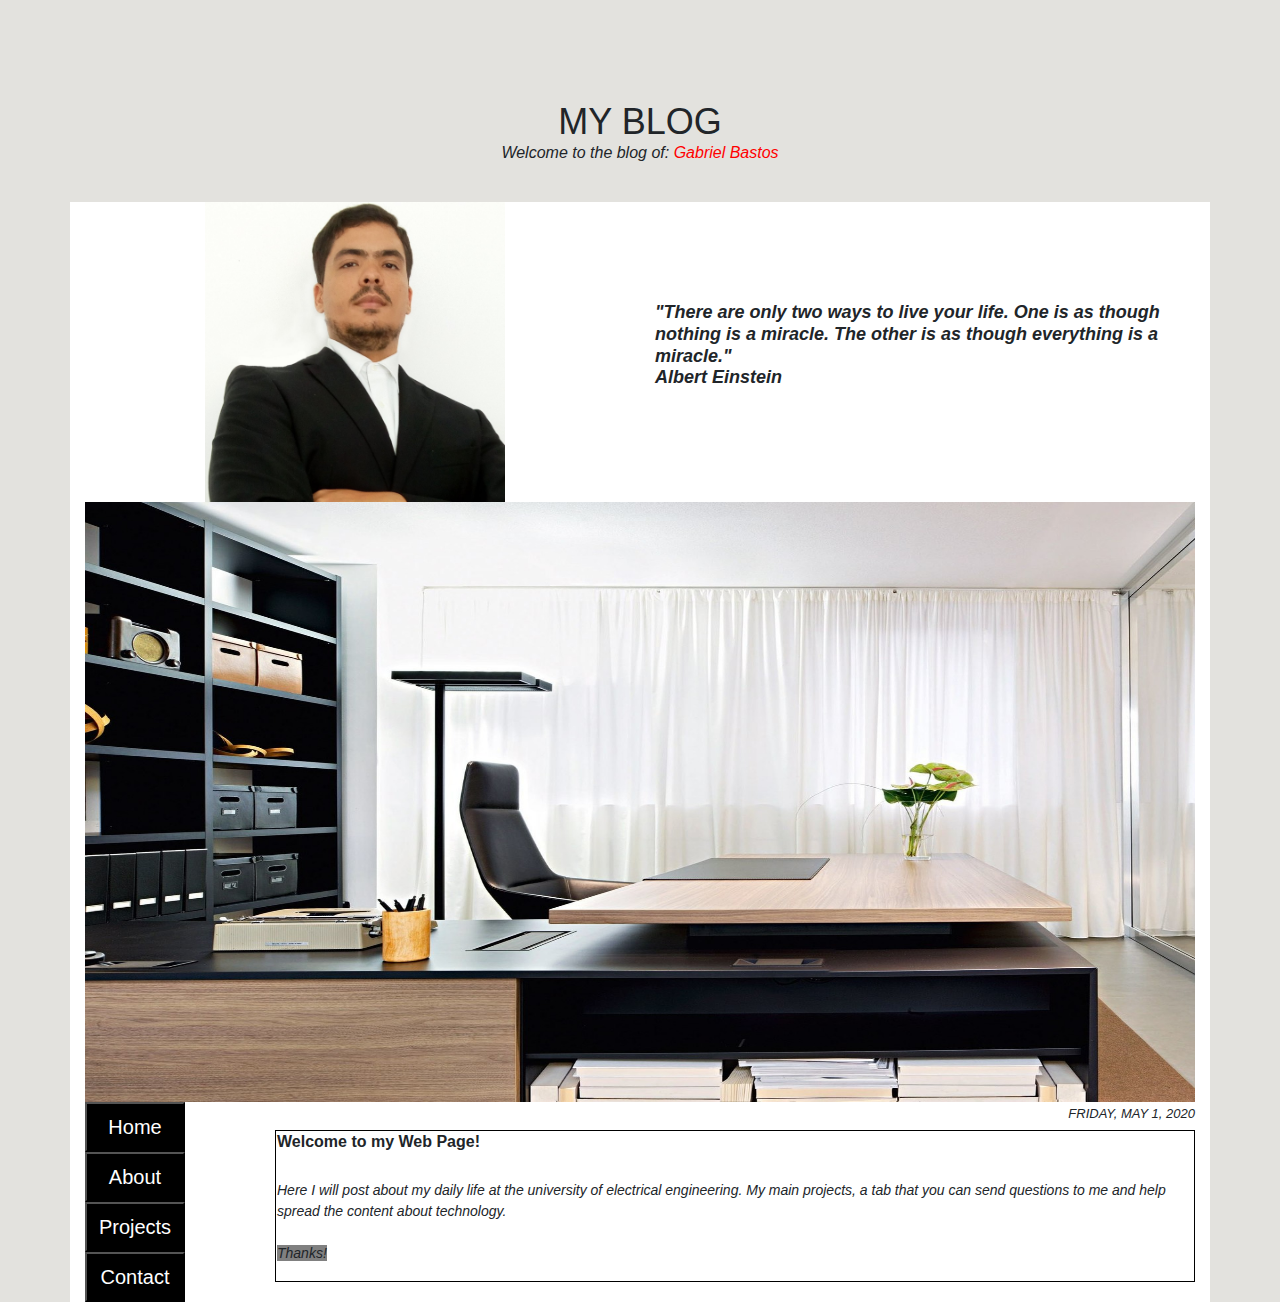
<file: Index.html>
<!DOCTYPE html>
<html>
    <head>
        <title>Gabriel Bastos</title>
        <link rel="stylesheet" href="https://maxcdn.bootstrapcdn.com/bootstrap/4.0.0/css/bootstrap.min.css" integrity="sha384-Gn5384xqQ1aoWXA+058RXPxPg6fy4IWvTNh0E263XmFcJlSAwiGgFAW/dAiS6JXm" crossorigin="anonymous">
        <link rel="stylesheet" href="style.css">
        <meta name="viewport" content="width=device-width",initial-scale="1.0">
    </head>
    <body>
      <h1>MY BLOG</h1>
      <h2>Welcome to the blog of:<font color="red";background-color="black"> Gabriel Bastos</font></h2>

<div class="container">
    <div class="row">
        <div class="col-lg-6 col-sm-6">
            <img class="displayed" src="Main Photo.jpg" height="300" width="300">
        </div>
        <div class="col-lg-6 col-sm-6">
          <h5>"There are only two ways to live your life. One is as though nothing is a miracle. The other is as though everything is a miracle."
 <br/></h5>
        </div>
    </div>
        <img class="displayed" src="Title.jpg" height="600" width="100%">
</div>

<div class="container">
  <div class="row">
    <div class="col-lg-2 col-sm-6">

          <a href="Index.html"><button>Home</button></a>
          <a href="About.html"><button>About</button></a>
          <a href="Projects.html"><button>Projects</button></a>
          <a href="Contact.html"><button>Contact</button></a>

    </div>
    <div class="col-lg-10 col-sm-6">
        <h4> FRIDAY, MAY 1, 2020 </h4>
        <table>
          <tr>
            <th>
          <h6> Welcome to my Web Page!</h6>
          <p class="black"><br/>
Here I will post about my daily life at the university of electrical engineering. My main projects, a tab that you can send
questions to me and help spread the content about technology.<br/><br/> <span id="bolder">Thanks!</span> </p>
           </th>
         </tr>
        </table>
    </div>
  </div>
</div>

    </body>
</html>
</file>
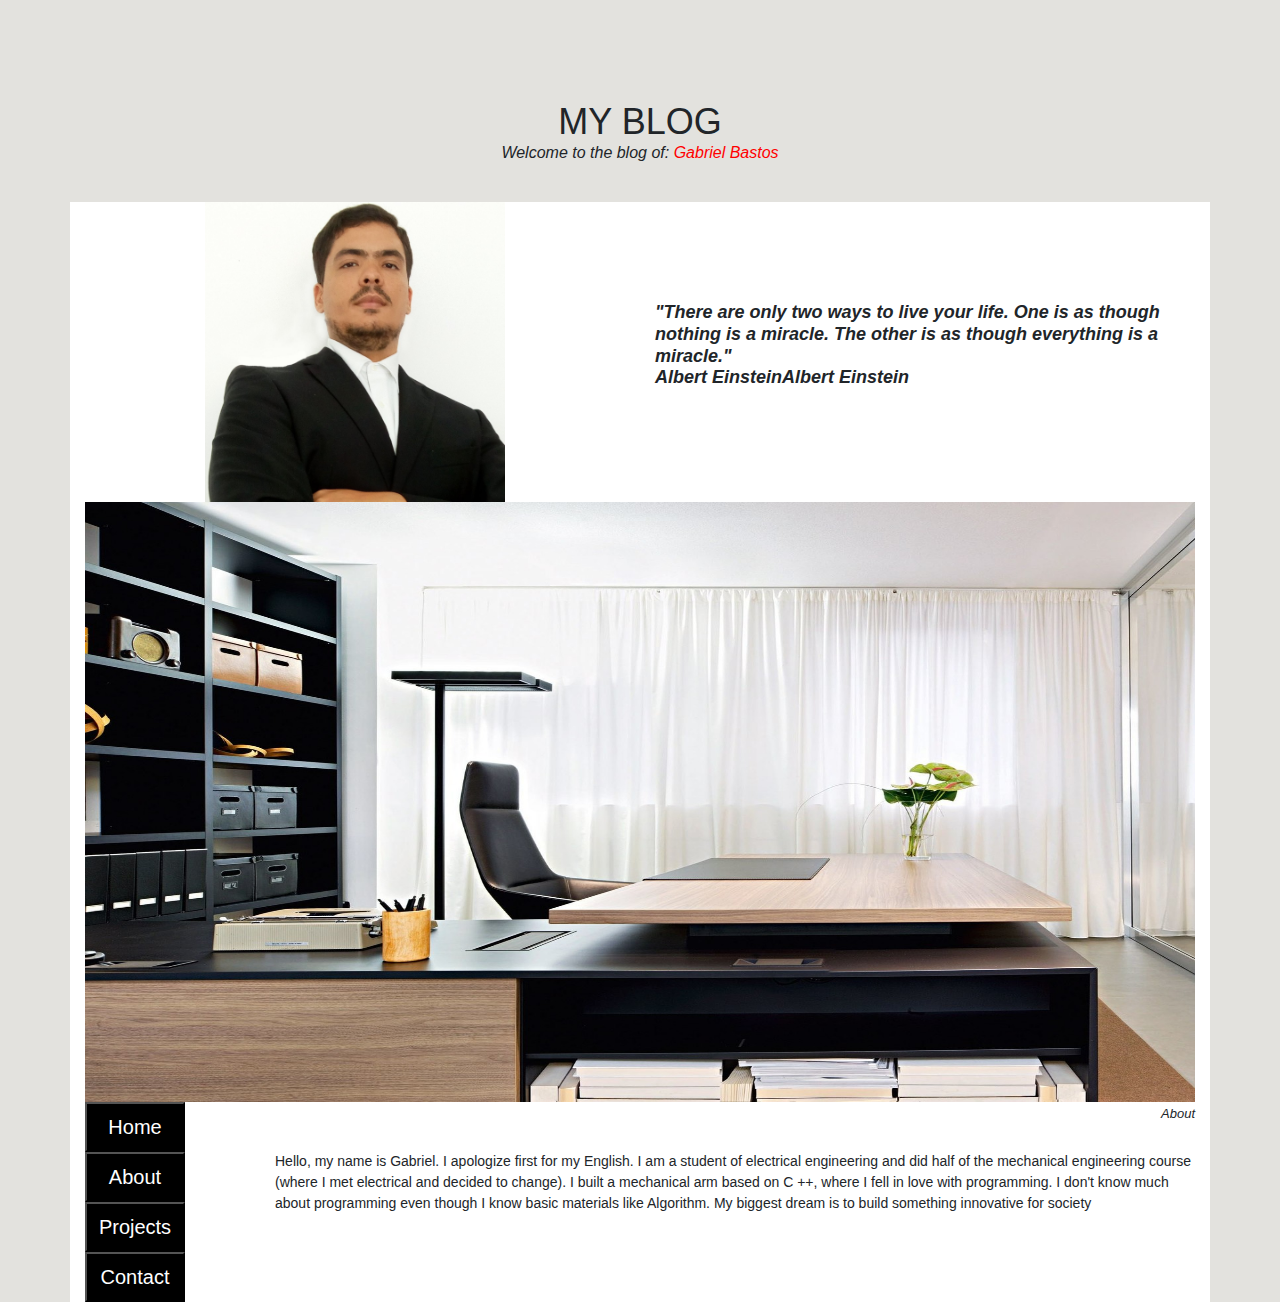
<file: About.html>
<!DOCTYPE html>
<html>
    <head>
        <title>Gabriel Bastos</title>
        <link rel="stylesheet" href="https://maxcdn.bootstrapcdn.com/bootstrap/4.0.0/css/bootstrap.min.css" integrity="sha384-Gn5384xqQ1aoWXA+058RXPxPg6fy4IWvTNh0E263XmFcJlSAwiGgFAW/dAiS6JXm" crossorigin="anonymous">
        <link rel="stylesheet" href="style.css">
        <meta name="viewport" content="width=device-width",initial-scale="1.0">
    </head>
    <body>
      <h1>MY BLOG</h1>
      <h2>Welcome to the blog of:<font color="red";background-color="black"> Gabriel Bastos</font></h2>

<div class="container">
    <div class="row">
        <div class="col-lg-6 col-sm-6">
            <img class="displayed" src="Main Photo.jpg" height="300" width="300">
        </div>
        <div class="col-lg-6 col-sm-6">
          <h5>"There are only two ways to live your life. One is as though nothing is a miracle. The other is as though everything is a miracle."
 <br/>Albert Einstein</h5>
        </div>
    </div>
        <img class="displayed" src="Title.jpg" height="600" width="100%">
</div>

<div class="container">
  <div class="row">
    <div class="col-lg-2 col-sm-6">

          <a href="Index.html"><button>Home</button></a>
          <a href="About.html"><button>About</button></a>
          <a href="Projects.html"><button>Projects</button></a>
          <a href="Contact.html"><button>Contact</button></a>
        
    </div>
    <div class="col-lg-10 col-sm-6">
        <h4> About </h4>

          <p><br/>
Hello, my name is Gabriel. I apologize first for my English. I am a student of electrical engineering and did half of the mechanical engineering course (where I met electrical and decided to change). I built a mechanical arm based on C ++, where I fell in love with programming. I don't know much about programming even though I know basic materials like Algorithm. My biggest dream is to build something innovative for society</p>

    </div>
  </div>
</div>

    </body>
</html>
</file>
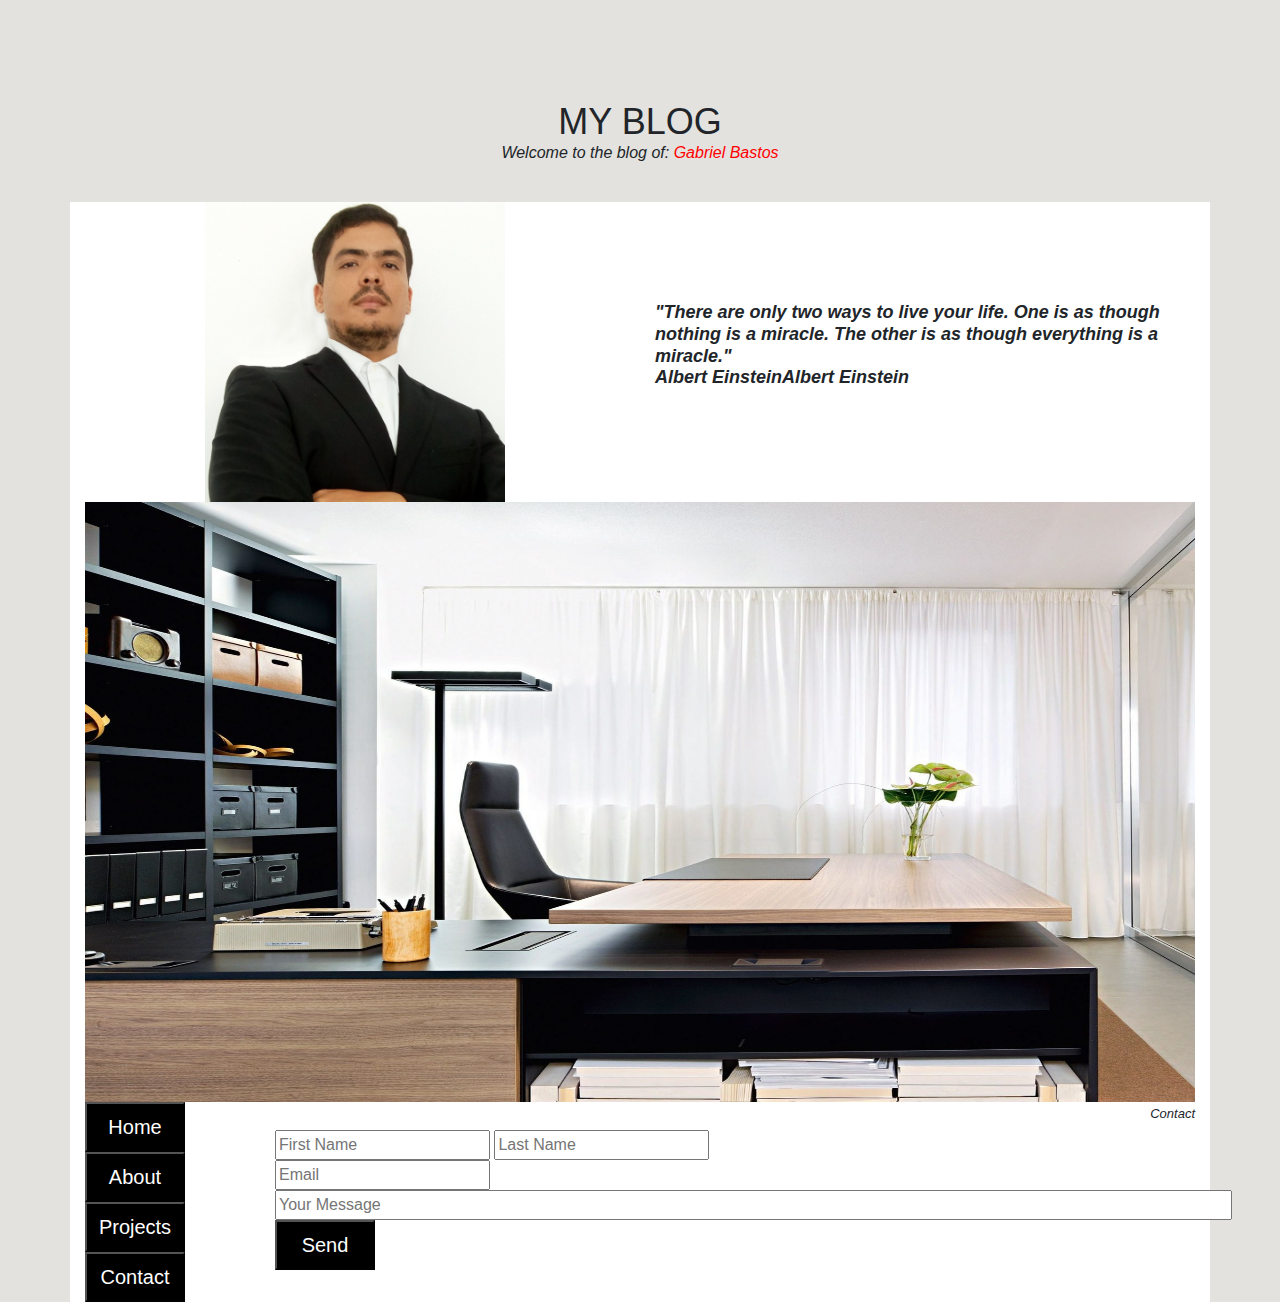
<file: Contact.html>
<!DOCTYPE html>
<html>
    <head>
        <title>Gabriel Bastos</title>
        <link rel="stylesheet" href="https://maxcdn.bootstrapcdn.com/bootstrap/4.0.0/css/bootstrap.min.css" integrity="sha384-Gn5384xqQ1aoWXA+058RXPxPg6fy4IWvTNh0E263XmFcJlSAwiGgFAW/dAiS6JXm" crossorigin="anonymous">
        <link rel="stylesheet" href="style.css">
        <meta name="viewport" content="width=device-width",initial-scale="1.0">
    </head>
    <body>
      <h1>MY BLOG</h1>
      <h2>Welcome to the blog of:<font color="red";background-color="black"> Gabriel Bastos</font></h2>

<div class="container">
    <div class="row">
        <div class="col-lg-6 col-sm-6">
            <img class="displayed" src="Main Photo.jpg" height="300" width="300">
        </div>
        <div class="col-lg-6 col-sm-6">
          <h5>"There are only two ways to live your life. One is as though nothing is a miracle. The other is as though everything is a miracle."
 <br/>Albert Einstein</h5>
        </div>
    </div>
        <img class="displayed" src="Title.jpg" height="600" width="100%">
</div>

<div class="container">
  <div class="row">
    <div class="col-lg-2 col-sm-6">
        
          <a href="Index.html"><button>Home</button></a>
          <a href="About.html"><button>About</button></a>
          <a href="Projects.html"><button>Projects</button></a>
          <a href="Contact.html"><button>Contact</button></a>

    </div>
    <div class="col-lg-10 col-sm-6">
        <h4> Contact </h4>

        <form>
          <input name="name" type="Text" placeholder="First Name">
          <input name="name" type="Text" placeholder="Last Name"><br/>
          <input name="name" type="Text" placeholder="Email">
          <input name="name" type="Text" placeholder="Your Message" size="100">
          <button>Send</button>



    </div>
  </div>
</div>

    </body>
</html>
</file>
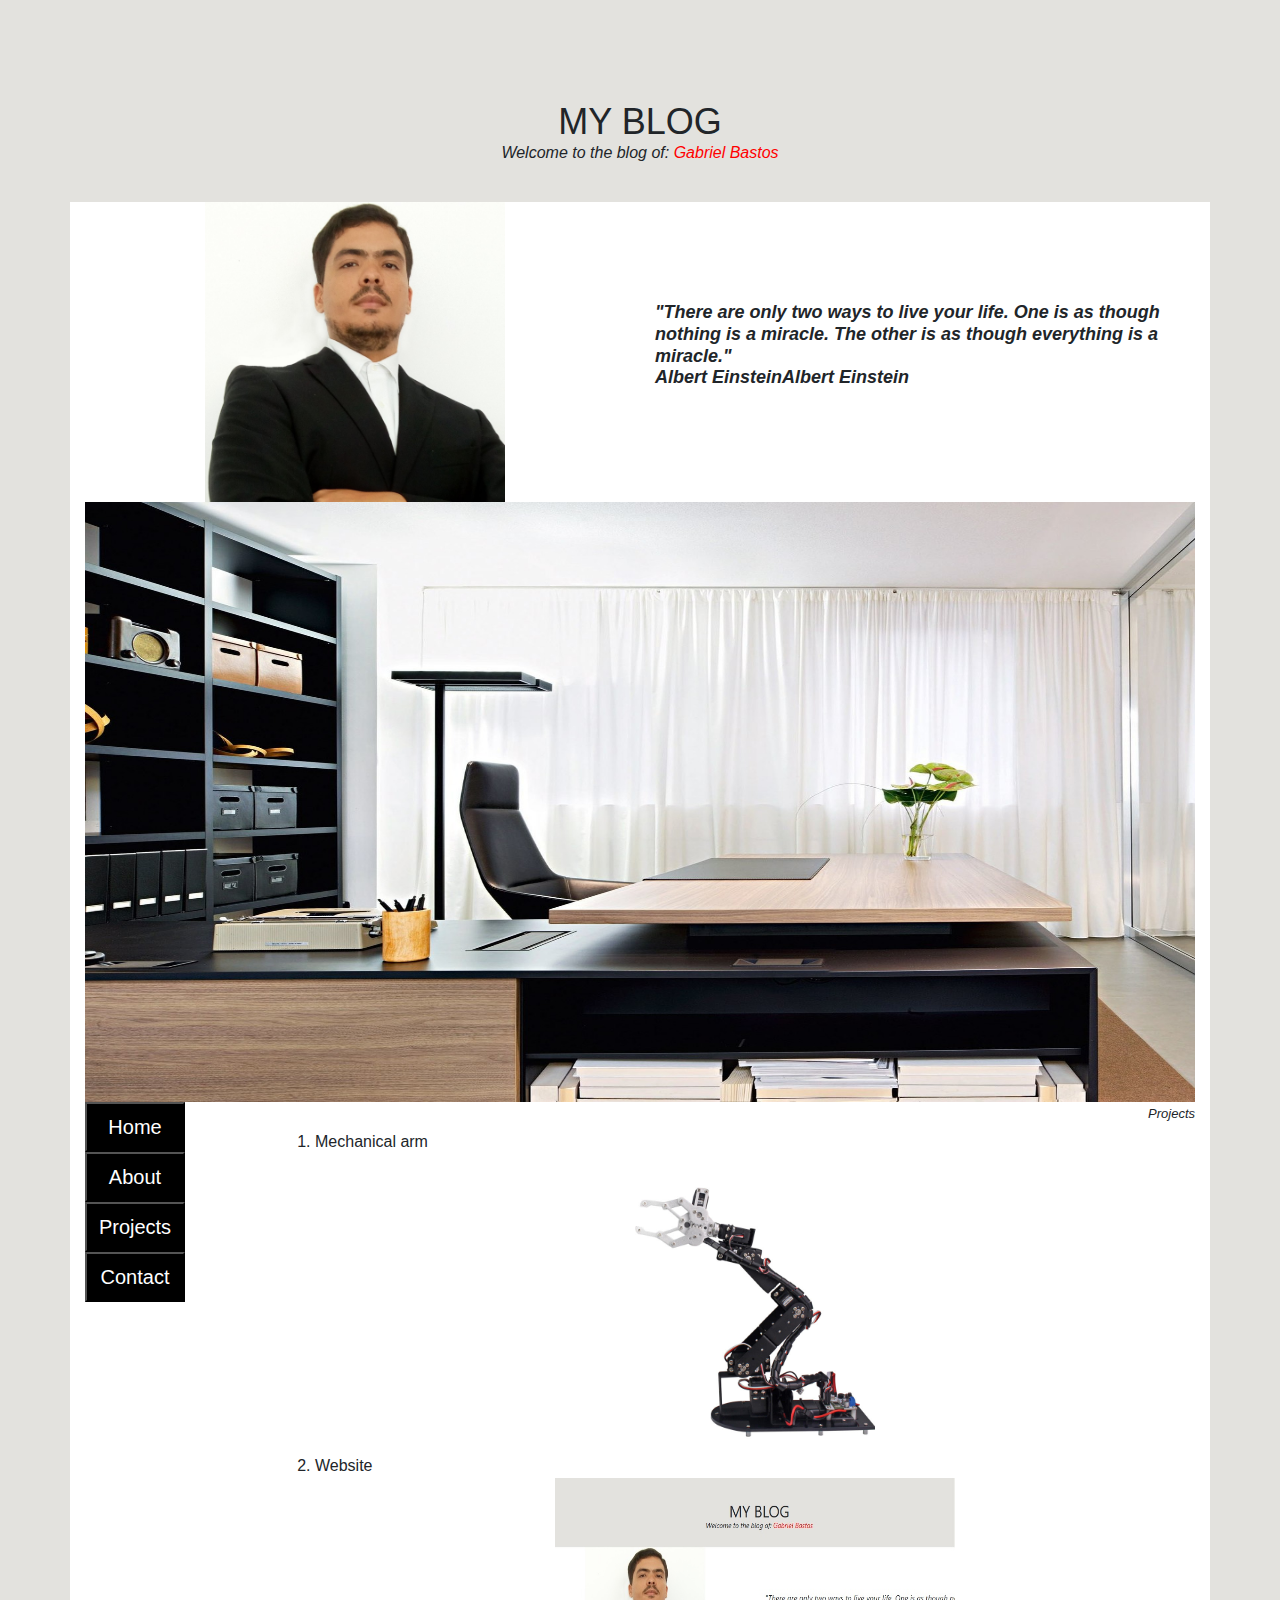
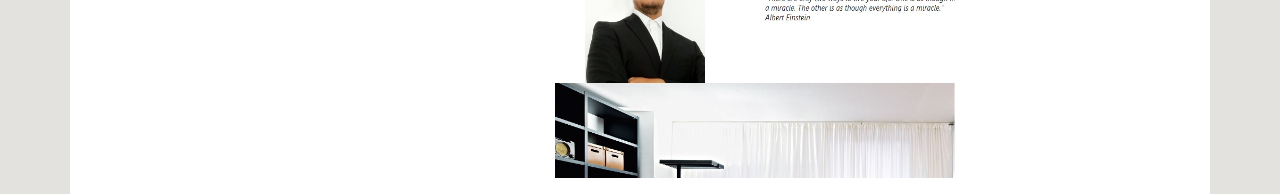
<file: Projects.html>
<!DOCTYPE html>
<html>
    <head>
        <title>Gabriel Bastos</title>
        <link rel="stylesheet" href="https://maxcdn.bootstrapcdn.com/bootstrap/4.0.0/css/bootstrap.min.css" integrity="sha384-Gn5384xqQ1aoWXA+058RXPxPg6fy4IWvTNh0E263XmFcJlSAwiGgFAW/dAiS6JXm" crossorigin="anonymous">
        <link rel="stylesheet" href="style.css">
        <meta name="viewport" content="width=device-width",initial-scale="1.0">
    </head>
    <body>
      <h1>MY BLOG</h1>
      <h2>Welcome to the blog of:<font color="red";background-color="black"> Gabriel Bastos</font></h2>

<div class="container">
    <div class="row">
        <div class="col-lg-6 col-sm-6">
            <img class="displayed" src="Main Photo.jpg" height="300" width="300">
        </div>
        <div class="col-lg-6 col-sm-6">
          <h5>"There are only two ways to live your life. One is as though nothing is a miracle. The other is as though everything is a miracle."
 <br/>Albert Einstein</h5>
        </div>
    </div>
        <img class="displayed" src="Title.jpg" height="600" width="100%">
</div>

<div class="container">
  <div class="row">
    <div class="col-lg-2 col-sm-6">

          <a href="Index.html"><button>Home</button></a>
          <a href="About.html"><button>About</button></a>
          <a href="Projects.html"><button>Projects</button></a>
          <a href="Contact.html"><button>Contact</button></a>
        
    </div>
    <div class="col-lg-10 col-sm-6">
        <h4> Projects </h4>
        <ol>
          <li>Mechanical arm<br/><img class="displayed" src="Mechanical arm.jpg" height="300" width="300"></li>
          <li>Website<br/><img class="displayed" src="Site.jpg" height="300" width="400"></li>
        </ol>
    </div>
  </div>
</div>

    </body>
</html>
</file>
<file: style.css>
p.black {
  font-style: oblique; }

[id=bolder] {
  background-color: gray; }

@media (min-width: 500px) {
  h5::after {
    content: "Albert Einstein"; } }
button {
  width: 100px;
  height: 50px;
  font-size: 20px;
  background-color: black;
  color: white;
  border-color: black; }

button:hover {
  background-color: red; }

body {
  background-color: #e3e2de; }

h1 {
  padding-top: 100px;
  text-align: center;
  margin: auto;
  font-size: 36px; }

h2 {
  font-style: italic;
  font-size: 16px;
  text-align: center;
  margin: auto;
  padding-bottom: 40px; }

h3 {
  font-size: 16px;
  text-align: center;
  margin: auto;
  padding-bottom: 40px; }

h4 {
  padding-top: 4px;
  font-style: italic;
  font-size: 13px;
  text-align: right; }

h5 {
  padding-top: 100px;
  font-style: italic;
  font-size: 18px;
  text-align: left; }

h6, h5 {
  font-weight: bolder; }

img.displayed {
  display: block;
  margin-left: auto;
  margin-right: auto; }

.row > div {
  background-color: white;
  margin-left: 0px; }

div {
  background-color: white; }

p {
  font-weight: normal;
  font-size: 14px;
  text-align: left;
  font-family: Arial, sans-serif; }

ul {
  background-color: black;
  color: white;
  text-align: center; }

ol + li {
  font-size: 16px;
  text-align: center; }

table {
  border: 1px solid black;
  width: 100%;
  margin-left: 0px; }

/*# sourceMappingURL=style.css.map */
</file>
